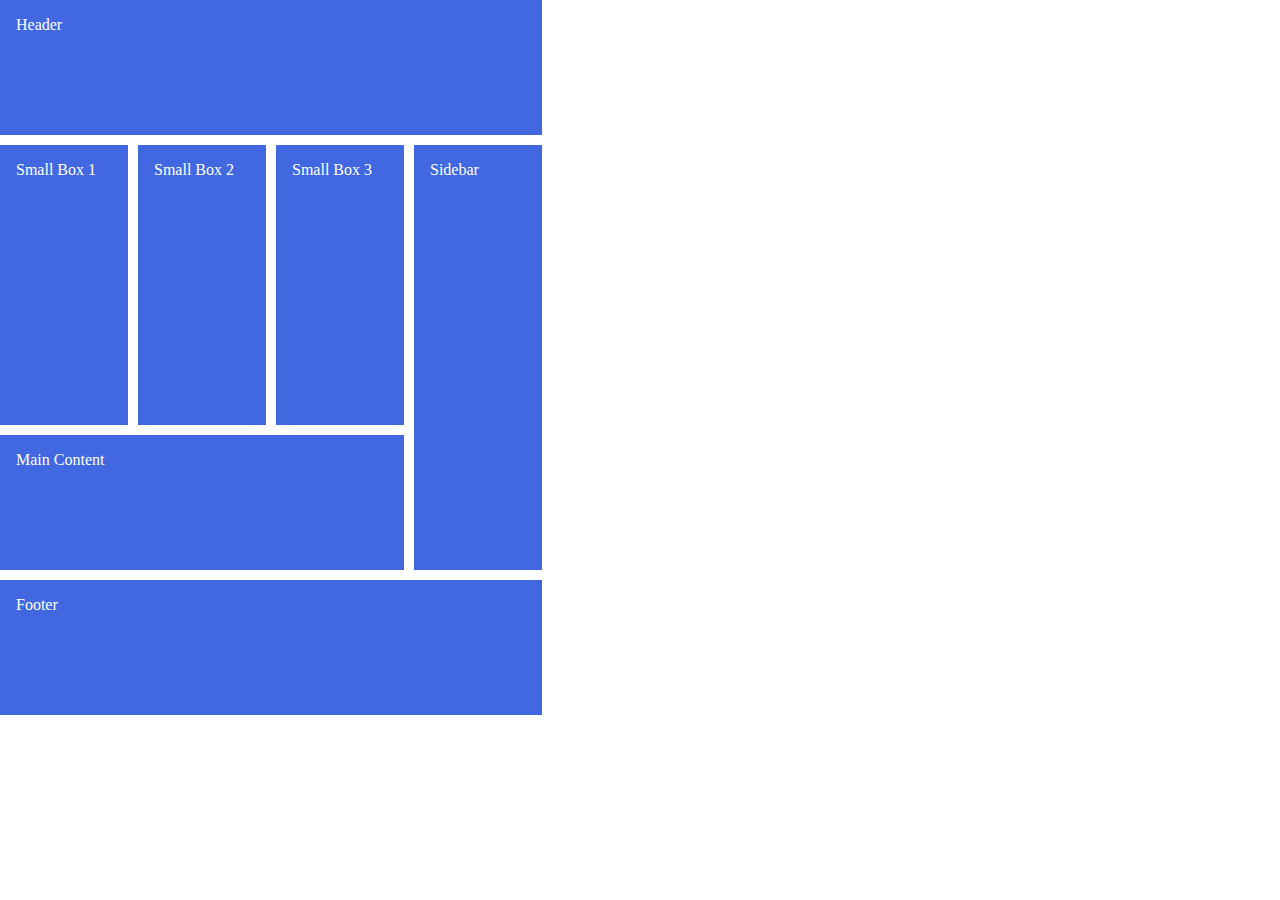
<file: 003-CSS Grid/index.html>
<!DOCTYPE html>
<html lang="en">
  <head>
    <meta charset="UTF-8" />
    <meta http-equiv="X-UA-Compatible" content="IE=edge" />
    <meta name="viewport" content="width=device-width, initial-scale=1.0" />
    <title>003 CSS Grid</title>

    <!-- CSS style Link -->
    <link rel="stylesheet" href="style.css" />
  </head>
  <body>
    <div class="container">
      <div class="content content1">Header</div>
      <div class="content content2">Small Box 1</div>
      <div class="content content3">Small Box 2</div>
      <div class="content content4">Small Box 3</div>
      <div class="content content5">Sidebar</div>
      <div class="content content6">Main Content</div>
      <div class="content content7">Footer</div>
    </div>
  </body>
</html>
</file>
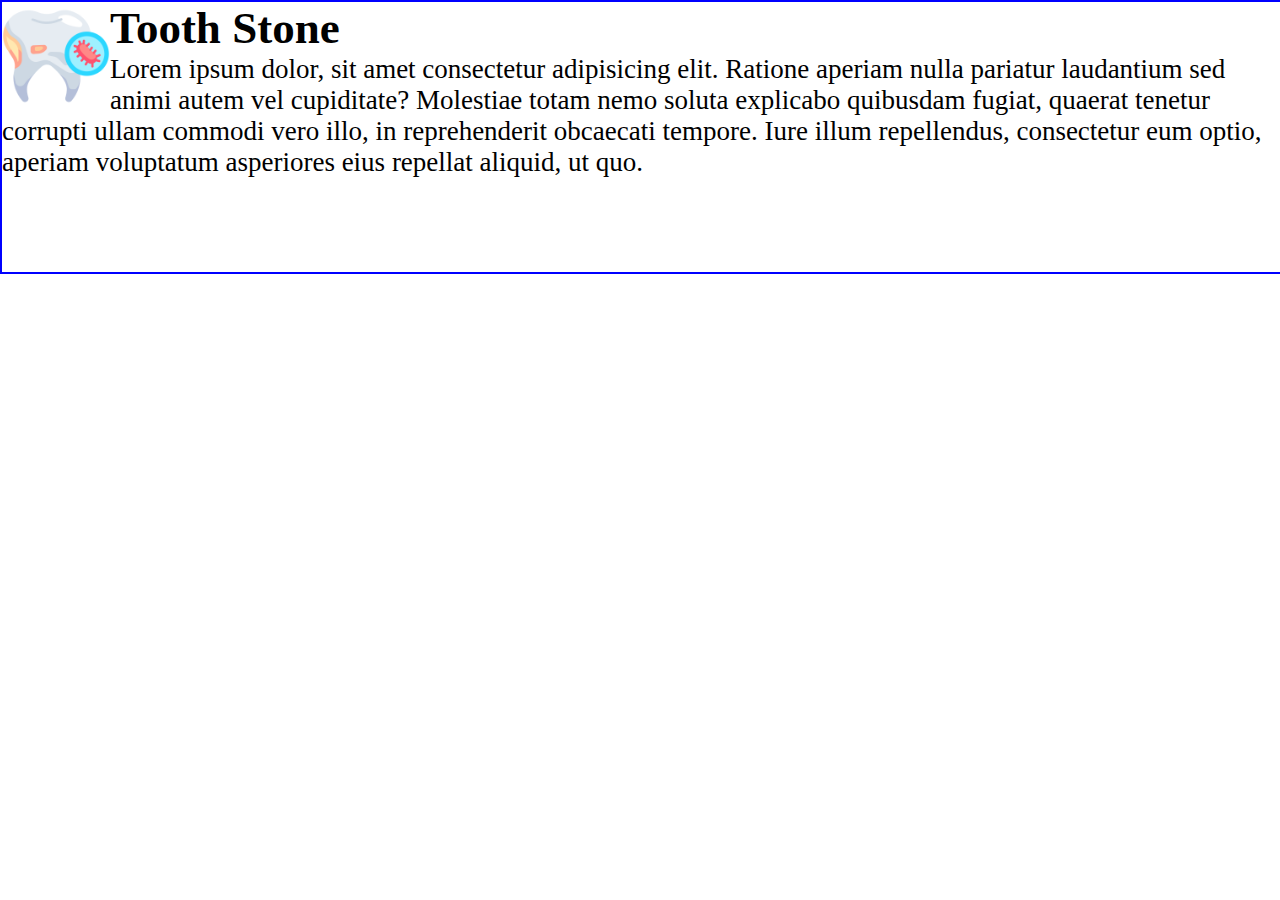
<file: CC - 01/index.html>
<!DOCTYPE html>
<html lang="en">
  <head>
    <meta charset="UTF-8" />
    <meta http-equiv="X-UA-Compatible" content="IE=edge" />
    <meta name="viewport" content="width=device-width, initial-scale=1.0" />
    <title>CC - 001</title>
    <!-- <link rel="stylesheet" href="style.css" /> -->
    <style>
      * {
        margin: 0;
        padding: 0;
      }
      div {
        border: 2px solid blue;
        width: 100vw;
        height: 30vh;
      }
      img {
        float: left;
        height: 40%;
        width: auto;
      }
      h1 {
        font-size: 5vh;
      }
      p {
        font-size: 3vh;
      }
    </style>
  </head>
  <body>
    <div class="main">
      <img src="./assets/bacteria.png" alt="tooth picture" />
      <h1>Tooth Stone</h1>
      <p>
        Lorem ipsum dolor, sit amet consectetur adipisicing elit. Ratione
        aperiam nulla pariatur laudantium sed animi autem vel cupiditate?
        Molestiae totam nemo soluta explicabo quibusdam fugiat, quaerat tenetur
        corrupti ullam commodi vero illo, in reprehenderit obcaecati tempore.
        Iure illum repellendus, consectetur eum optio, aperiam voluptatum
        asperiores eius repellat aliquid, ut quo.
      </p>
    </div>
  </body>
</html>
</file>
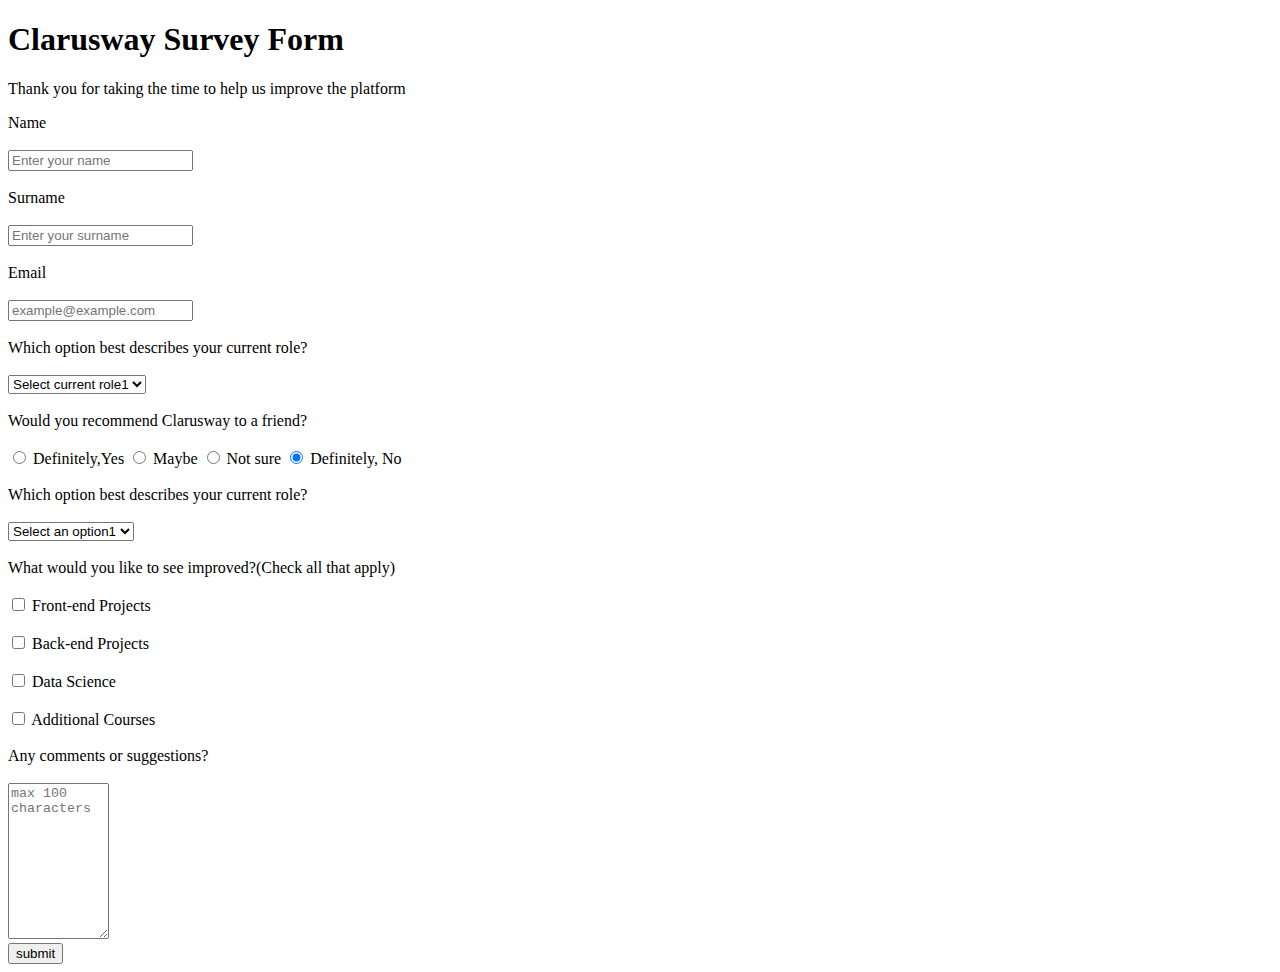
<file: CC - 02/index.html>
<!DOCTYPE html>
<html lang="en">
  <head>
    <meta charset="UTF-8" />
    <meta http-equiv="X-UA-Compatible" content="IE=edge" />
    <meta name="viewport" content="width=device-width, initial-scale=1.0" />
    <title>Survey-Form Assigment</title>
  </head>
  <body>
    <header>
      <h1>Clarusway Survey Form</h1>
      <p>Thank you for taking the time to help us improve the platform</p>
    </header>
    <main>
      <div>
        <label for="name">Name</label> <br /><br />
        <input type="text" id="name" placeholder="Enter your name" required />
        <br /><br />

        <label for="surname">Surname</label> <br /><br />
        <input
          type="text"
          id="surname"
          placeholder="Enter your surname"
          required
        />
        <br /><br />

        <label for="surname">Email</label> <br /><br />
        <input
          type="email"
          name="email"
          id="email"
          placeholder="example@example.com"
          required
        />
        <br /><br />
      </div>

      <div>
        <label for="selectRole"
          >Which option best describes your current role?</label
        >
        <br /><br />
        <select name="selectRole" id="selectRole">
          <option value="">Select current role1</option>
          <option value="">Select current role2</option>
          <option value="">Select current role3</option>
        </select>
        <br /><br />
      </div>

      <div>
        <label>Would you recommend Clarusway to a friend?</label> <br /><br />
        <input type="radio" name="option1" id="option1" />
        <label for="option1">Definitely,Yes</label>

        <input type="radio" name="option2" id="option2" />
        <label for="option2">Maybe</label>

        <input type="radio" name="option3" id="option3" />
        <label for="option3">Not sure</label>

        <input type="radio" name="option4" id="option4" checked />
        <label for="option4">Definitely, No</label> <br /><br />
      </div>

      <div>
        <label for="selectAnOption"
          >Which option best describes your current role?</label
        >
        <br /><br />
        <select name="selectAnOption" id="selectAnOption">
          <option value="selectAnOption1">Select an option1</option>
          <option value="selectAnOption2">Select an option2</option>
          <option value="selectAnOption3">Select an option3</option>
        </select>
        <br /><br />
      </div>

      <div>
        <label
          >What would you like to see improved?(Check all that apply)</label
        >
        <br /><br />

        <input type="checkbox" name="select1" id="select1" />
        <label for="select1">Front-end Projects</label> <br /><br />

        <input type="checkbox" name="select2" id="select2" />
        <label for="select2">Back-end Projects</label> <br /><br />

        <input type="checkbox" name="select3" id="select3" />
        <label for="select3">Data Science</label> <br /><br />

        <input type="checkbox" name="select4" id="select4" />
        <label for="select4">Additional Courses</label> <br /><br />
      </div>

      <div>
        <label for="comment"> Any comments or suggestions? </label> <br /><br />
        <textarea
          name="comment"
          id="comment"
          cols="10"
          rows="10"
          maxlength="100"
          placeholder="max 100 characters"
        ></textarea>
      </div>
      <input type="submit" value="submit" />
    </main>
  </body>
</html>
</file>
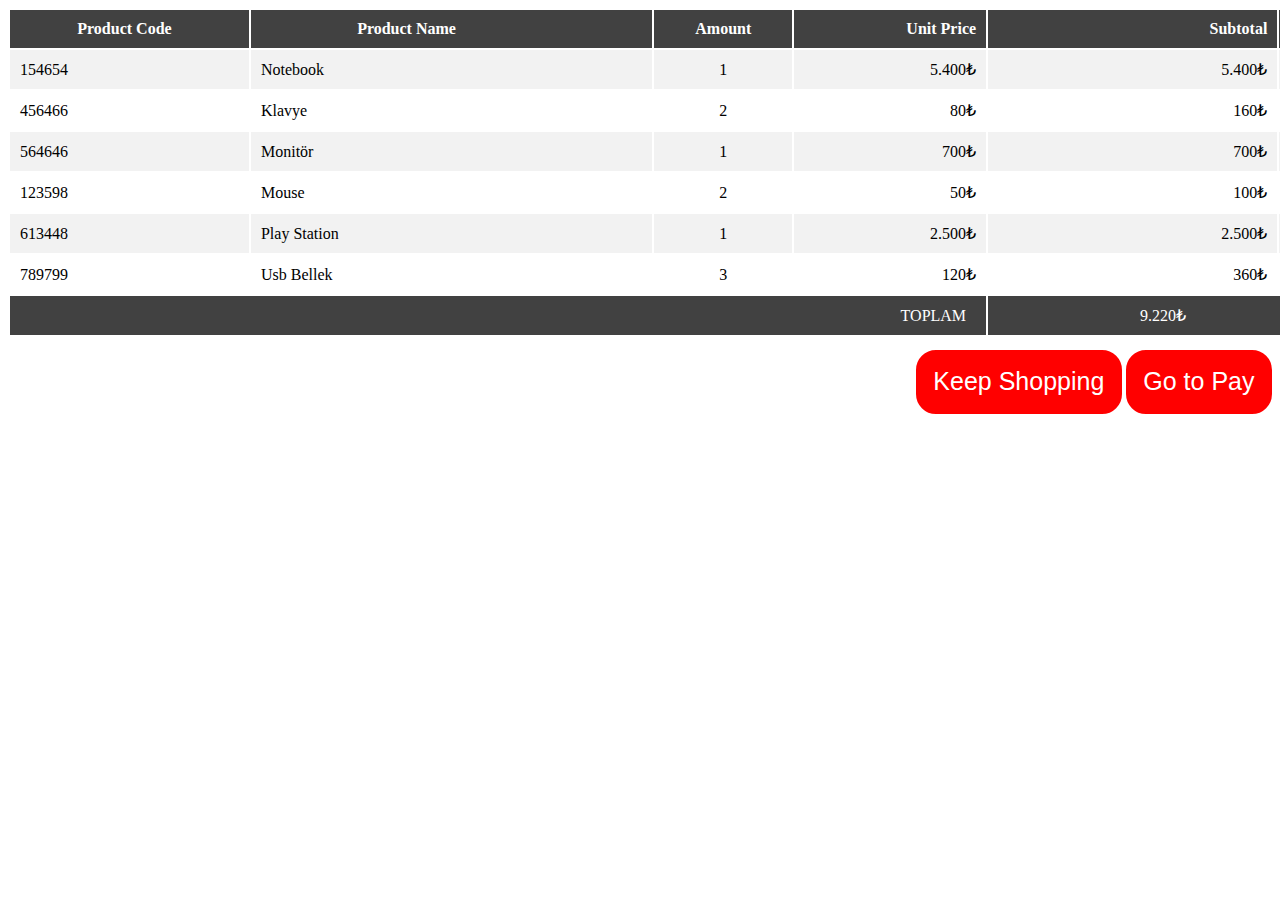
<file: Table with HTML&CSS/index.html>
<!DOCTYPE html>
<html lang="en">
  <head>
    <meta charset="UTF-8" />
    <meta http-equiv="X-UA-Compatible" content="IE=edge" />
    <meta name="viewport" content="width=device-width, initial-scale=1.0" />
    <title>Assigment-01</title>
    <link rel="stylesheet" href="style.css" />
    <link
      rel="stylesheet"
      href="https://cdnjs.cloudflare.com/ajax/libs/font-awesome/6.0.0-beta3/css/all.min.css"
      integrity="sha512-Fo3rlrZj/k7ujTnHg4CGR2D7kSs0v4LLanw2qksYuRlEzO+tcaEPQogQ0KaoGN26/zrn20ImR1DfuLWnOo7aBA=="
      crossorigin="anonymous"
      referrerpolicy="no-referrer"
    />
  </head>
  <body>
    <table>
      <tr class="header">
        <th>Product Code</th>
        <th>Product Name</th>
        <th>Amount</th>
        <th>Unit Price</th>
        <th>Subtotal</th>
        <th></th>
      </tr>
      <tr>
        <td>154654</td>
        <td>Notebook</td>
        <td>1</td>
        <td>5.400₺</td>
        <td>5.400₺</td>
        <td><i class="fas fa-edit"></i><i class="far fa-trash-alt"></i></td>
      </tr>
      <tr>
        <td>456466</td>
        <td>Klavye</td>
        <td>2</td>
        <td>80₺</td>
        <td>160₺</td>
        <td><i class="fas fa-edit"></i><i class="far fa-trash-alt"></i></td>
      </tr>
      <tr>
        <td>564646</td>
        <td>Monitör</td>
        <td>1</td>
        <td>700₺</td>
        <td>700₺</td>
        <td><i class="fas fa-edit"></i><i class="far fa-trash-alt"></i></td>
      </tr>
      <tr>
        <td>123598</td>
        <td>Mouse</td>
        <td>2</td>
        <td>50₺</td>
        <td>100₺</td>
        <td><i class="fas fa-edit"></i><i class="far fa-trash-alt"></i></td>
      </tr>
      <tr>
        <td>613448</td>
        <td>Play Station</td>
        <td>1</td>
        <td>2.500₺</td>
        <td>2.500₺</td>
        <td><i class="fas fa-edit"></i><i class="far fa-trash-alt"></i></td>
      </tr>
      <tr>
        <td>789799</td>
        <td>Usb Bellek</td>
        <td>3</td>
        <td>120₺</td>
        <td>360₺</td>
        <td><i class="fas fa-edit"></i><i class="far fa-trash-alt"></i></td>
      </tr>
      <tr class="footer">
        <td colspan="4">TOPLAM</td>
        <td colspan="2">9.220₺</td>
      </tr>
    </table>
    <div class="footerButton">
      <button><i class="fa-solid fa-cart-shopping"></i>Keep Shopping</button>
      <button><i class="fa-regular fa-credit-card"></i> Go to Pay</button>
    </div>
  </body>
</html>
</file>
<file: 003-CSS Grid/style.css>
* {
  margin: 0;
  padding: 0;
  color: white;
  box-sizing: border-box;
}
.container {
  display: grid;
  grid-template-columns: repeat(4, 10vw);
  grid-template-rows: repeat(5, 15vh);
  gap: 10px 10px;
}
.content {
  background-color: #4168e1;
  padding: 1rem;
}
.content1 {
  grid-column-start: 1;
  grid-column-end: 5;
}
.content2,
.content3,
.content4 {
  grid-row-start: 2;
  grid-row-end: 4;
}
.content5 {
  grid-row-start: 2;
  grid-row-end: 5;
}
.content6 {
  grid-column-start: 1;
  grid-column-end: 4;
}
.content7 {
  grid-column-start: 1;
  grid-column-end: 5;
}
</file>
<file: CC - 01/style.css>
* {
  margin: 0;
  padding: 0;
}
div {
  border: 2px solid blue;
  width: 100vw;
  height: 30vh;
}
img {
  float: left;
  height: 40%;
  width: auto;
}
h1 {
  font-size: 5vh;
}
p {
  font-size: 3vh;
}
</file>
<file: Table with HTML&CSS/style.css>
table {
  width: 100vw;
}
/* table,
th,
td {
  border: 1px solid black;
} */

th,
.footer {
  background-color: rgb(65, 65, 65) !important;
  color: white;
}

tr:nth-child(even) {
  background-color: #f2f2f2;
}

tr:hover:nth-child(even) {
  background-color: white;
}

tr:hover:nth-child(odd) {
  background-color: #f2f2f2;
}

i::after,
i::before {
  padding: 0 0.6em;
}

tr > th:nth-child(1),
tr > td:nth-child(1) {
  padding: 10px 20px 10px 10px;
}
tr > th:nth-child(2),
tr > td:nth-child(2) {
  padding: 10px 100px 10px 10px;
}
tr > th:nth-child(3),
tr > td:nth-child(3) {
  padding: 8px;
  text-align: center;
}

tr > th:nth-child(4),
tr > th:nth-child(5),
tr > td:nth-child(4),
tr > td:nth-child(5) {
  padding: 10px 10px 10px 20px;
  text-align: right;
}
tr > td:nth-child(6) {
  text-align: center;
}

tr.footer {
  text-align: right;
}
button,
.fa-solid,
.fa-regular {
  font-size: 25px;
  color: black;
}
button {
  background-color: red;
  color: white;
  border: 0;
  padding: 0.5em;
  margin-top: 0.5em;
  border-radius: 20px;
  border: 5px solid red;
}
.footerButton {
  text-align: right;
}

button:hover {
  background-color: white;
  color: black;
  cursor: pointer;
}
</file>
